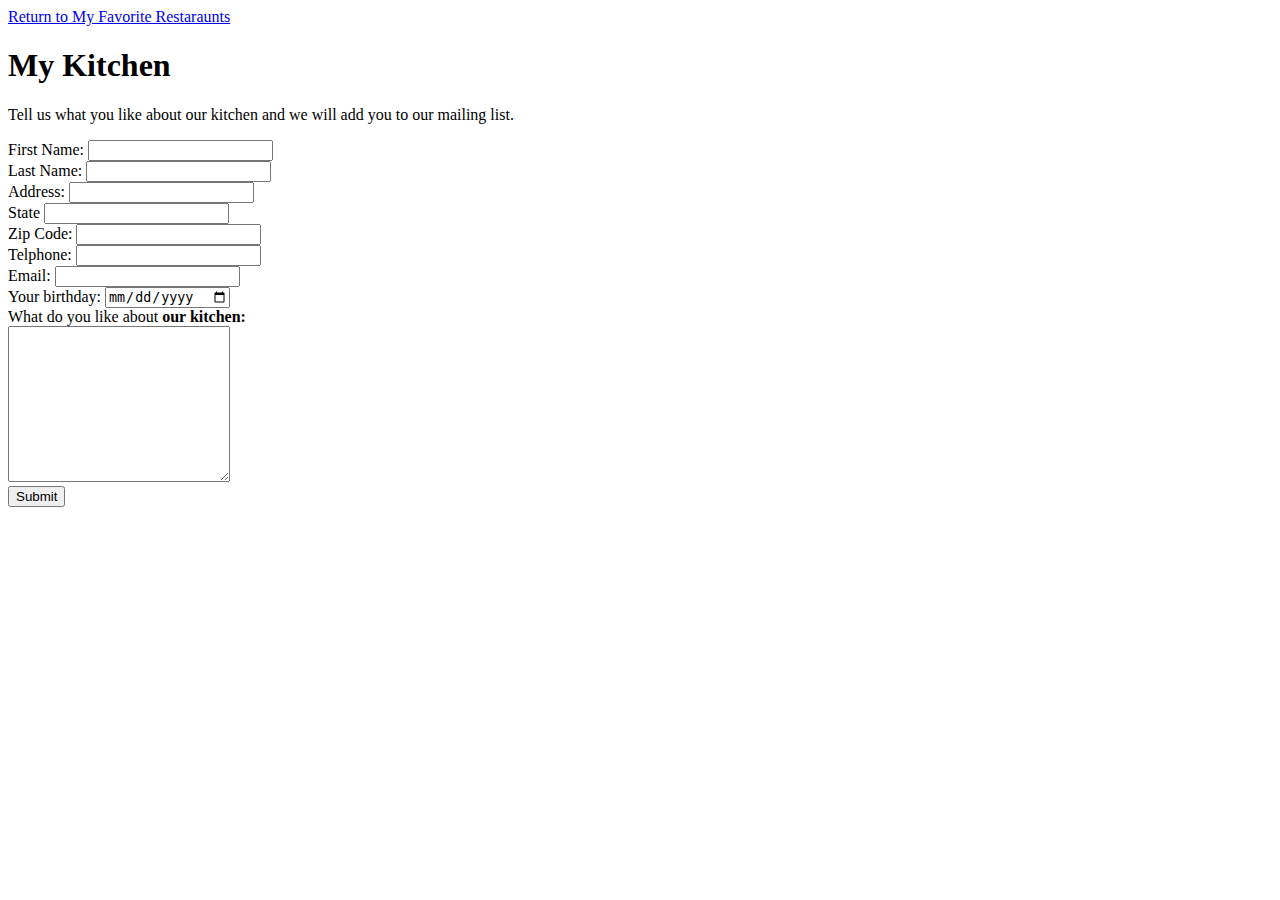
<file: myKitchen.html>
<!DOCTYPE html>
<html>
<head>
	<title>My Kitchen</title>
</head>
<body>
	<a id="returnLink" href="index.html">Return to My Favorite Restaraunts</a>
	<h1>My Kitchen</h1>
	<p>
		Tell us what you like about our kitchen and we will add you to our mailing list.
	</p>
	<form id="myForm">
		<label for="firstName">First Name:</label>
		<input type="text" id="firstName"></br>
		<label for="lastName">Last Name:</label>
		<input type="text" id="lastName"></br>
		<label for="address">Address:</label>
		<input type="text" id="address"></br>
		<label for="myStateList">State</label>
		<input type="text" name="mydatalist" list="myStateList"/>
		<datalist id="myStateList">
			<option label="AL" value="AL"></option>
			<option label="IN" value="IN"></option>
			<option lable="WI" value="WI"></option>
		</datalist></br>
		<label for="postal">Zip Code:</label>
		<input type="text" id="postal"></br>
		<label for="tel-data">Telphone: </label>
		<input type="text" id="tel-data"/></br>
		<label for="email-data">Email:</label>
		<input type="email" id="email-data"/></br>
		<label for="birthday">Your birthday:</label>
		<input type="date" id="birthday"/></br>
		<label for="outside-text">What do you like about <b>our kitchen:</b> </label></br>
		<textarea id="outside-text" cols="25" rows="10" maxlength="100"></textarea></br>
		<input type="submit" value="Submit" onclick="confirmSubmit()" />
	</form>
	<script type="text/javascript">
		function confirmSubmit() {
			if (document.getElementById('email-data').value != "") {
				var msg = "Thank you!  You've been added to our mailing list.";
				if (document.getElementById('birthday').value != "") {
					msg += " Look for something special from us on your birthday!"
				}
				alert(msg);
				ddocument.getElementById("myForm").submit();
		} else {
			alert("Please enter an email adress");
		}
	}
	</script>
</body>
</html>
</file>
